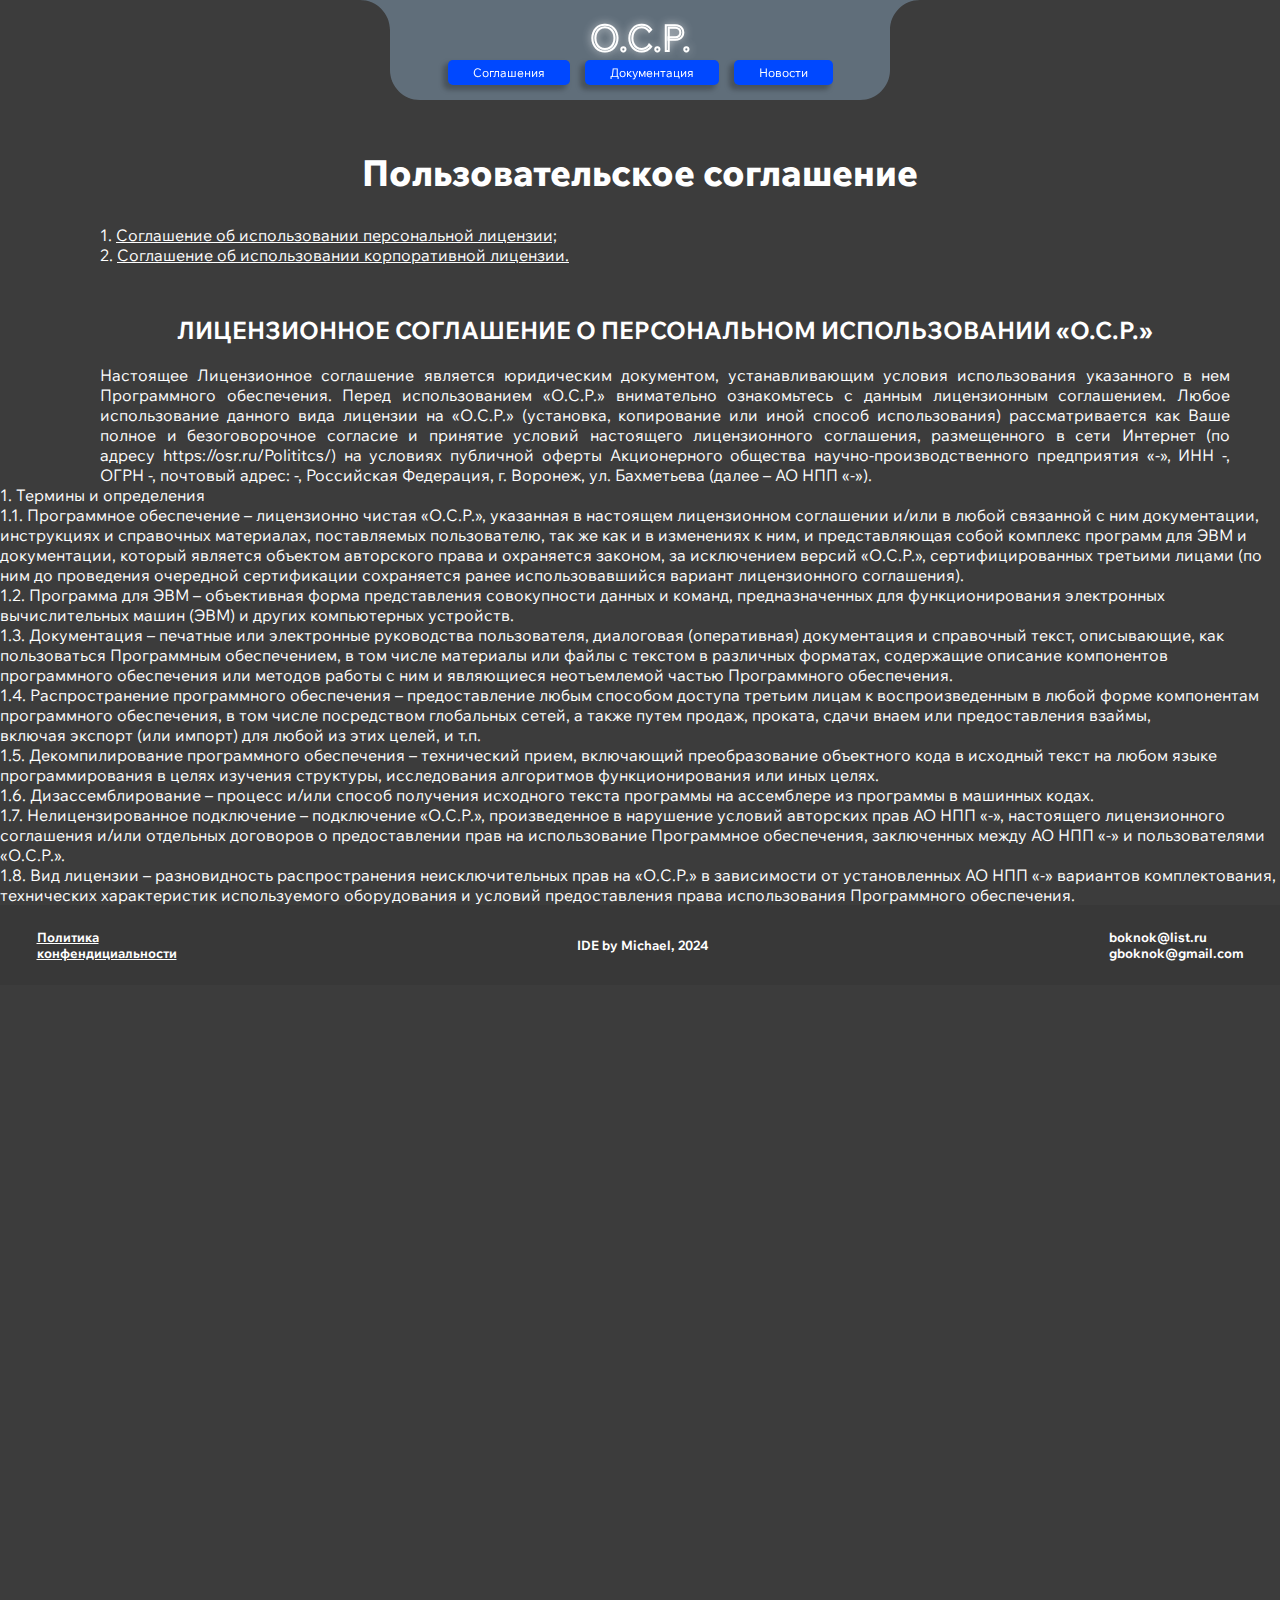
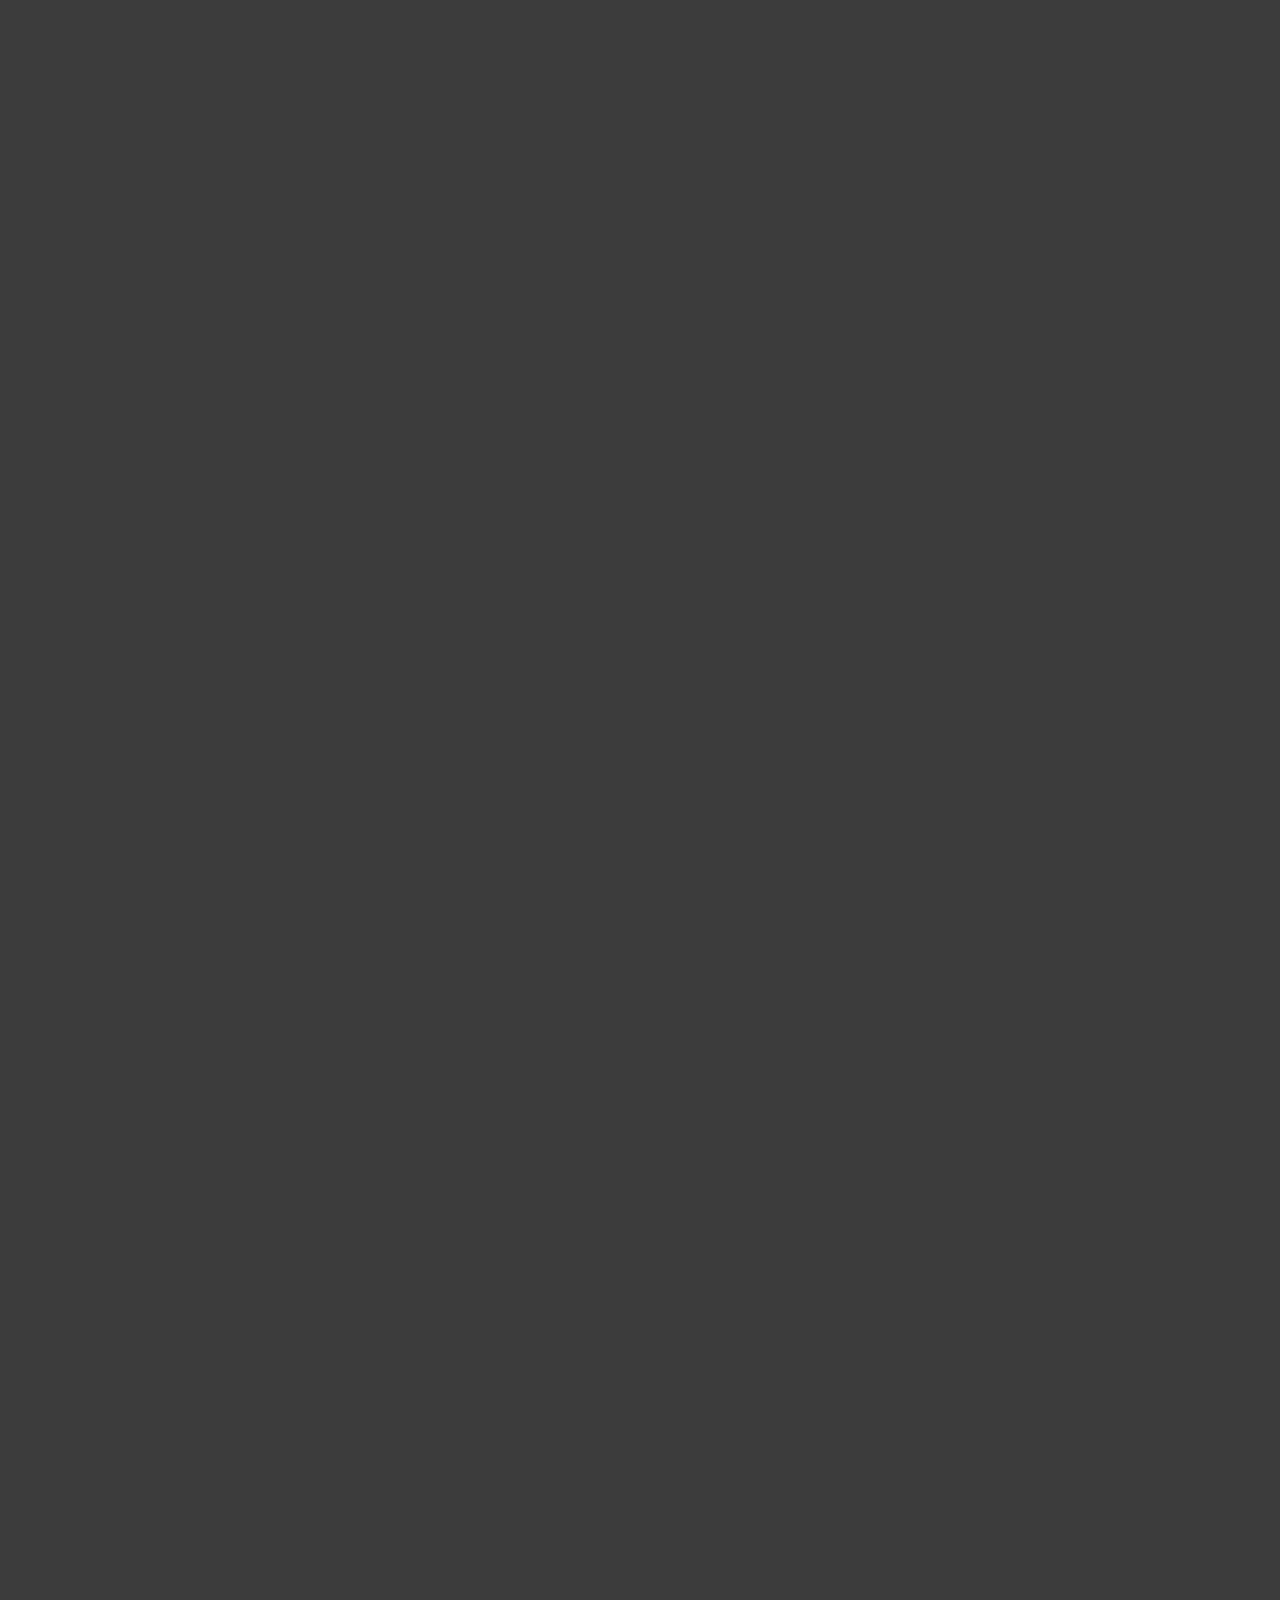
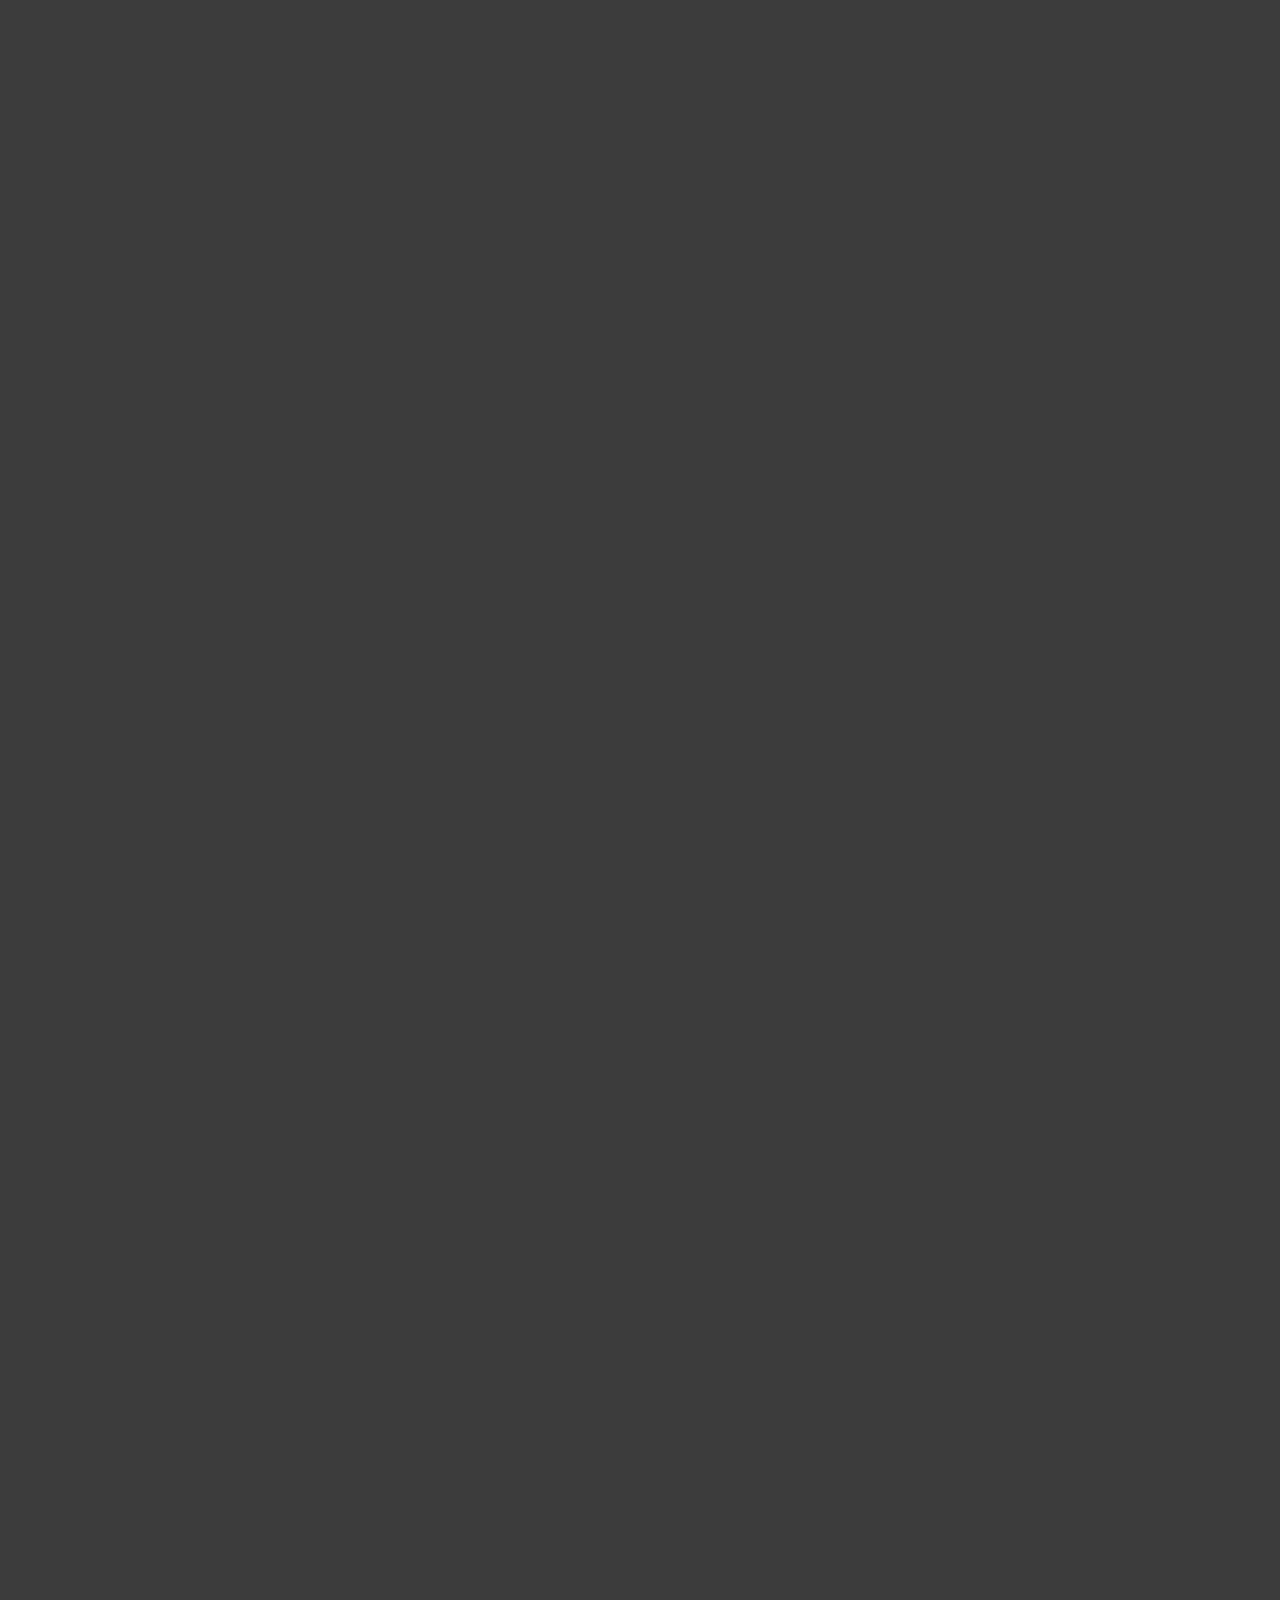
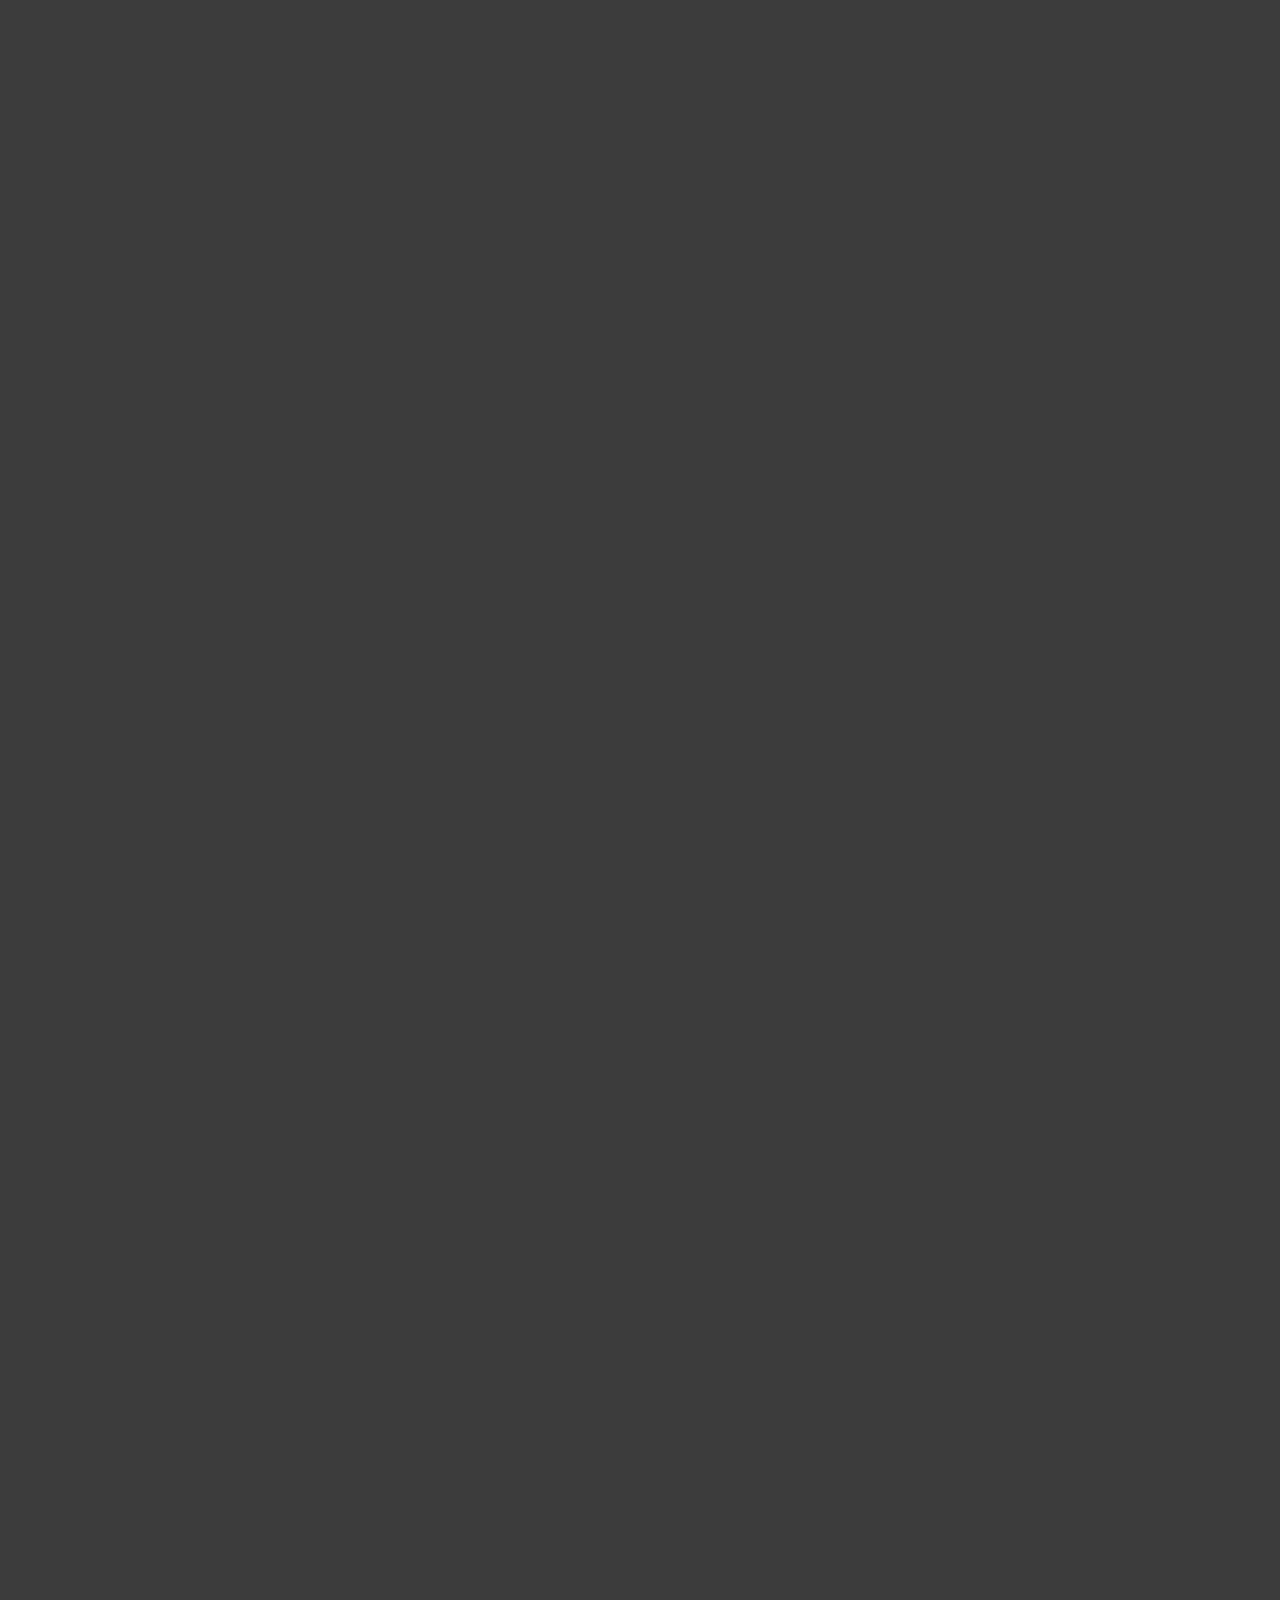
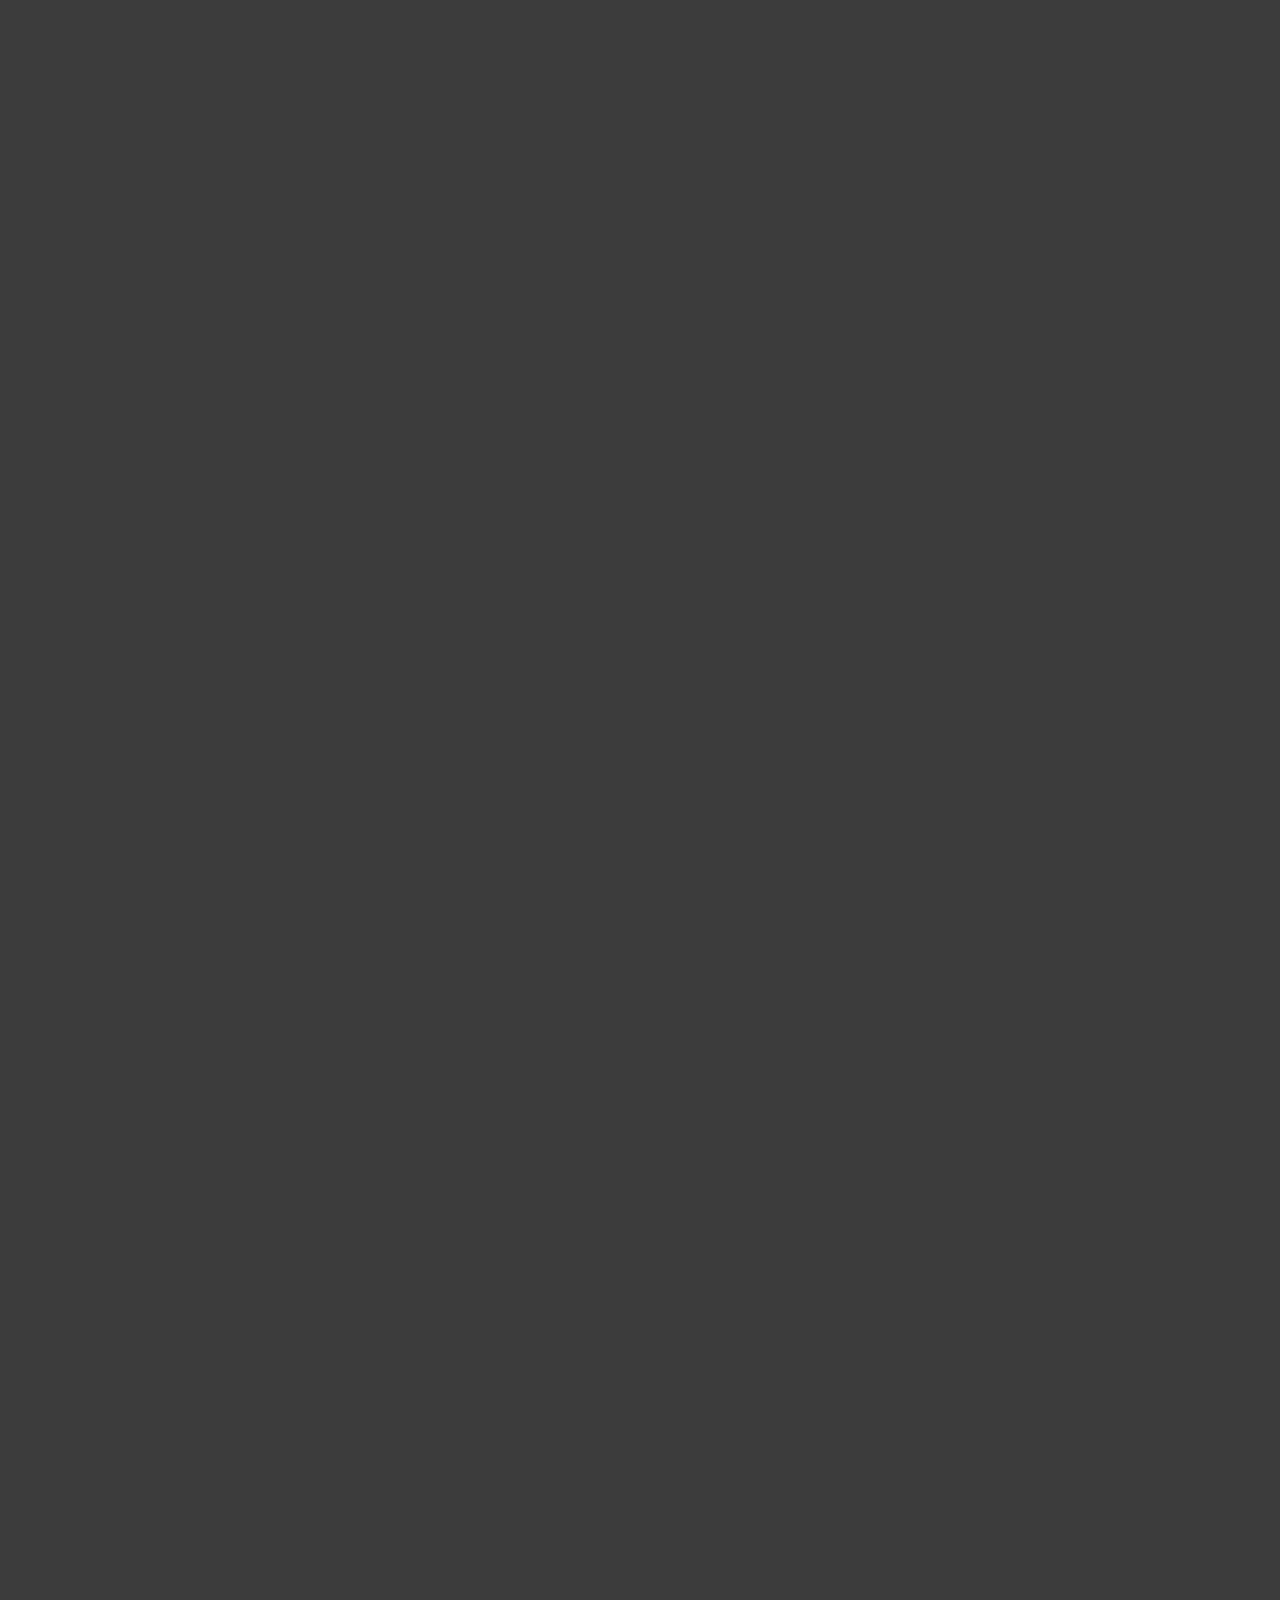
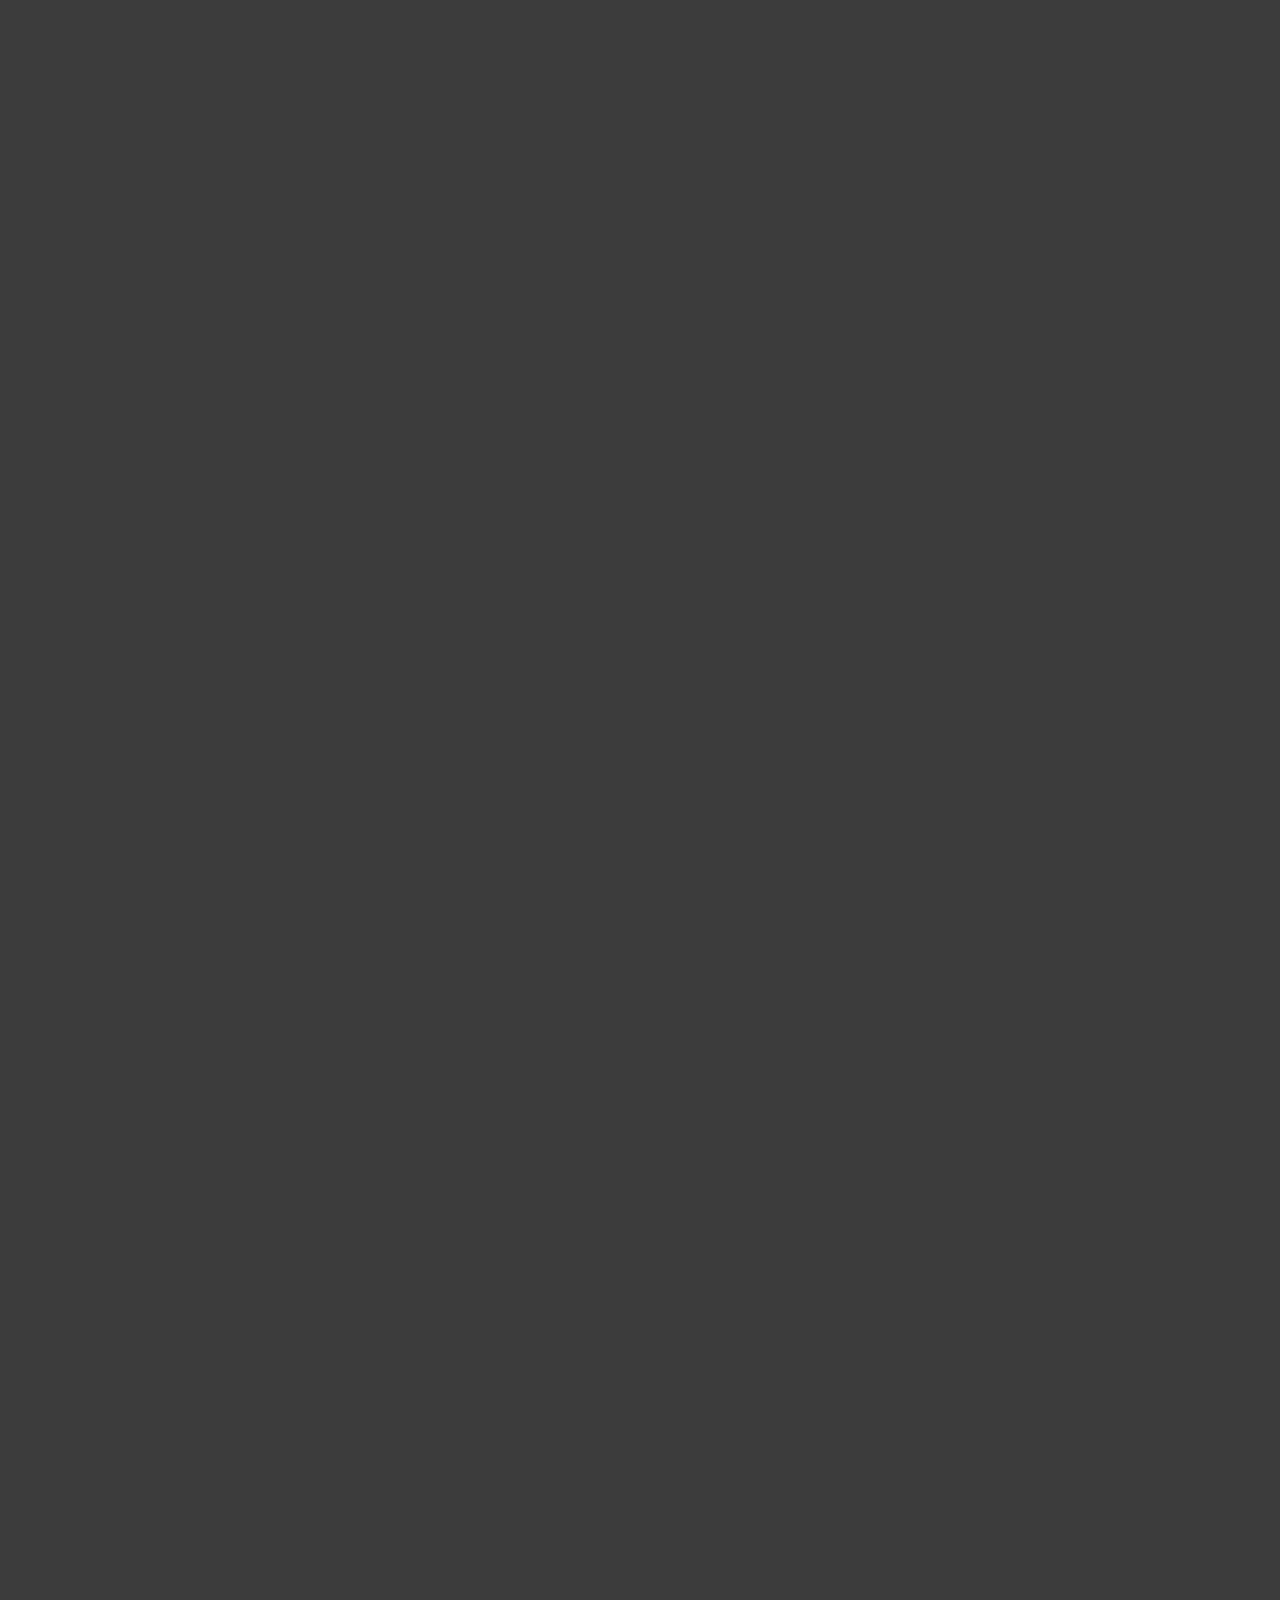
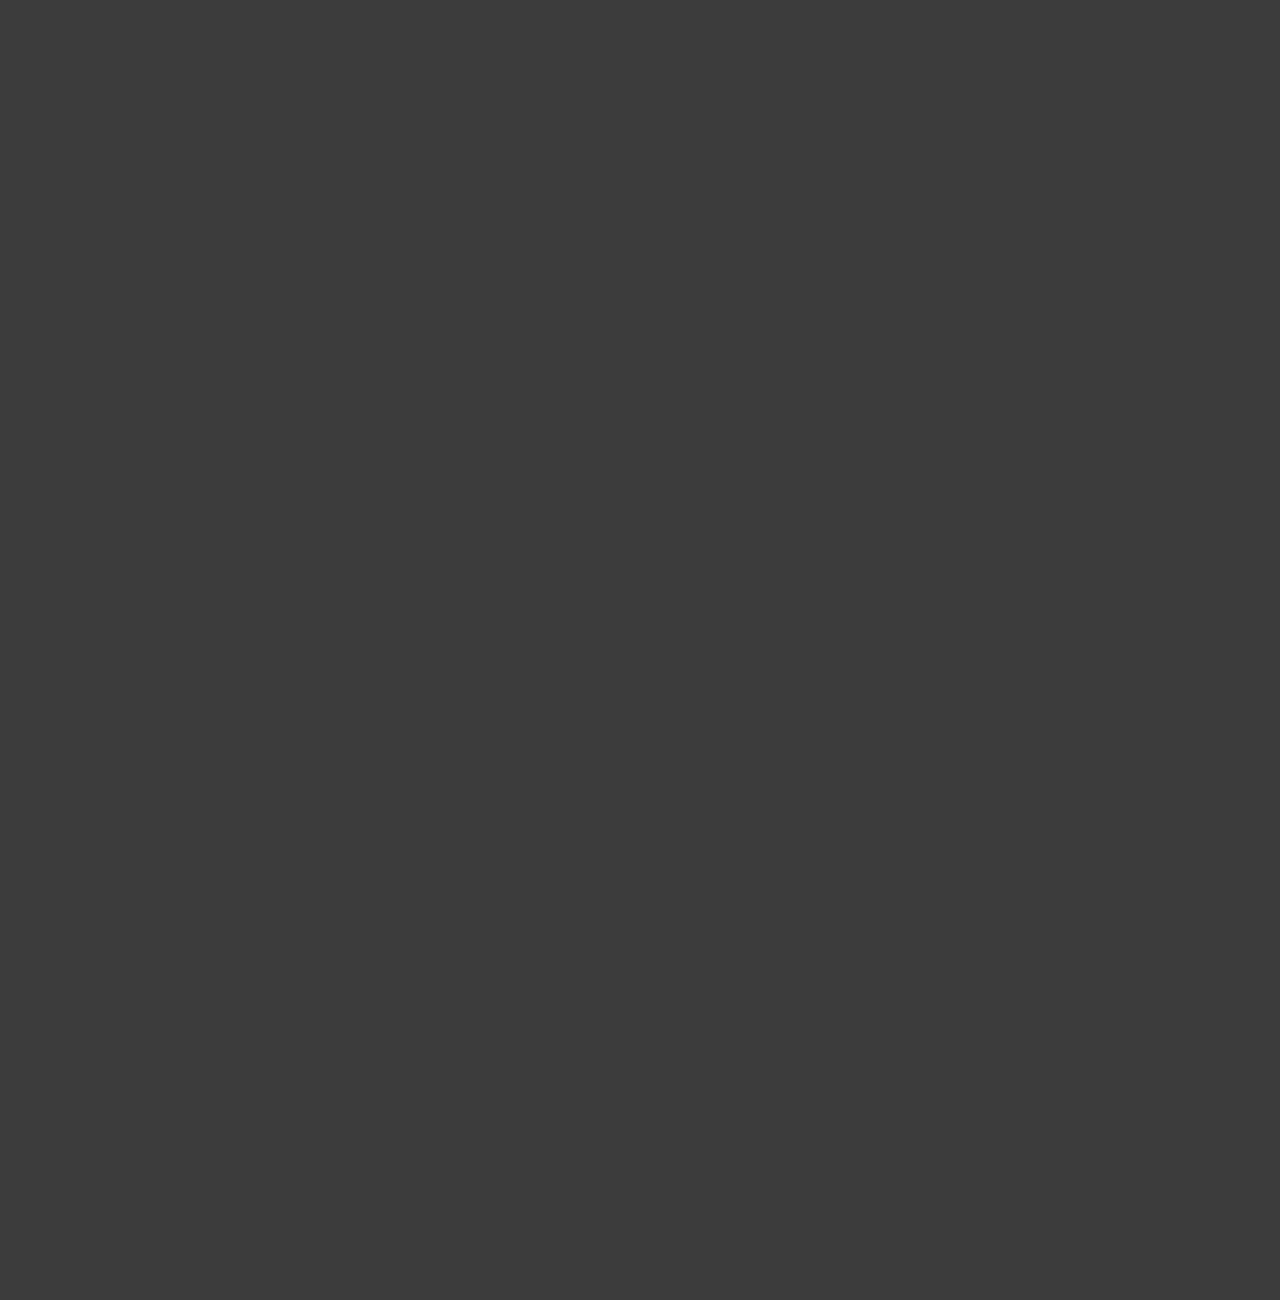
<file: Polititcs/index.html>
<!DOCTYPE html>
<html>

<!--Non visible, for header blur-->
<svg style="position: absolute; bottom: -10000px;" xmlns="http://www.w3.org/2000/svg">
    <clipPath id="header-back">
        <path
            d="M30 30V50L30 70C30 86.5685 43.4315 100 60 100H500C516.569 100 530 86.5685 530 70V50V30C530 13.4315 543.431 0 560 0H0C16.5685 0 30 13.4315 30 30Z" />
    </clipPath>
</svg>

<head>
    <meta charset="UTF-8">
    <meta name="viewport" content="width=device-width, initial-scale=1.0">
    <title>Соглашения</title>

    <link rel="stylesheet" href="style.css" />
    <link rel="stylesheet" href="../Static/Styles/default.css" />
</head>

<body>
    <div id="header-back-fake"></div>
    <header>
        <h1><a style="text-decoration: none; text-shadow: 0 0 10px white;" href="/">О.С.Р.</a></h1>
        <ul id="header-menu">
            <li><a href="#">Соглашения</a></li>
            <li><a href="#">Документация</a></li>
            <li><a href="#">Новости</a></li>
        </ul>
    </header>

    <h1 style="margin: 150px 0 0 0; font-weight: 800;">Пользовательское соглашение</h1>

    <ol id="list-markers" style="margin: 30px 0 0 0;">
        <li><a href=" #">Соглашение об использовании персональной лицензии;</a></li>
        <li><a href="#">Соглашение об использовании корпоративной лицензии.</a></li>
    </ol>

    <h2 style="text-transform: uppercase; margin-top: 50px; font-size: 24px; text-align: center;">Лицензионное
        соглашение о персональном использовании «о.с.р.»</h2>

    <p>Настоящее Лицензионное соглашение является юридическим документом, устанавливающим условия использования
        указанного в нем Программного обеспечения. Перед использованием «О.С.Р.» внимательно ознакомьтесь с
        данным лицензионным соглашением. Любое использование данного вида лицензии на «О.С.Р.» (установка, копирование
        или иной способ использования) рассматривается как Ваше полное и безоговорочное согласие и принятие условий
        настоящего лицензионного соглашения, размещенного в сети Интернет (по адресу https://osr.ru/Polititcs/) на
        условиях публичной оферты Акционерного общества научно-производственного предприятия «-», ИНН -, ОГРН -,
        почтовый адрес: -, Российская Федерация, г. Воронеж, ул.
        Бахметьева (далее – АО НПП «-»).
    </p>

    <ol>
        <li>Термины и определения
            <ol>
                <li>Программное обеспечение – лицензионно чистая «О.С.Р.», указанная в настоящем лицензионном соглашении
                    и/или
                    в любой связанной с ним документации, инструкциях и справочных материалах, поставляемых
                    пользователю,
                    так же
                    как и в изменениях к ним, и представляющая собой комплекс программ для ЭВМ и документации, который
                    является
                    объектом авторского права и охраняется законом, за исключением версий «О.С.Р.», сертифицированных
                    третьими
                    лицами (по ним до проведения очередной сертификации сохраняется ранее использовавшийся вариант
                    лицензионного
                    соглашения).</li>
                <li>Программа для ЭВМ – объективная форма представления совокупности данных и команд, предназначенных
                    для
                    функционирования электронных вычислительных машин (ЭВМ) и других компьютерных устройств.</li>
                <li>Документация – печатные или электронные руководства пользователя, диалоговая (оперативная)
                    документация
                    и
                    справочный текст, описывающие, как пользоваться Программным обеспечением, в том числе материалы или
                    файлы с
                    текстом в различных форматах, содержащие описание компонентов программного обеспечения или методов
                    работы с
                    ним и являющиеся неотъемлемой частью Программного обеспечения.</li>
                <li>Распространение программного обеспечения – предоставление любым способом доступа третьим лицам к
                    воспроизведенным в любой форме компонентам программного обеспечения, в том числе посредством
                    глобальных
                    сетей, а также путем продаж, проката, сдачи внаем или предоставления взаймы, включая экспорт (или
                    импорт)
                    для любой из этих целей, и т.п.</li>
                <li>Декомпилирование программного обеспечения – технический прием, включающий преобразование объектного
                    кода
                    в
                    исходный текст на любом языке программирования в целях изучения структуры, исследования алгоритмов
                    функционирования или иных целях.</li>
                <li>Дизассемблирование – процесс и/или способ получения исходного текста
                    программы на ассемблере из программы в машинных кодах.</li>
                <li>Нелицензированное подключение – подключение «О.С.Р.», произведенное в нарушение условий авторских
                    прав
                    АО
                    НПП «-», настоящего лицензионного соглашения и/или отдельных договоров о предоставлении прав на
                    использование Программное обеспечения, заключенных между АО НПП «-» и пользователями «О.С.Р.».
                </li>
                <li>Вид лицензии – разновидность распространения неисключительных прав на «О.С.Р.» в зависимости от
                    установленных АО НПП «-» вариантов комплектования, технических характеристик используемого
                    оборудования
                    и условий предоставления права использования Программного обеспечения.</li>
            </ol>
        </li>
    </ol>

    <footer>
        <h5><a href="#">Политика конфендициальности</a></h5>
        <h5>IDE by Michael, 2024</h5>
        <div>
            <h5>boknok@list.ru</h5>
            <h5>gboknok@gmail.com</h5>
        </div>
    </footer>
</body>

</html>
</file>
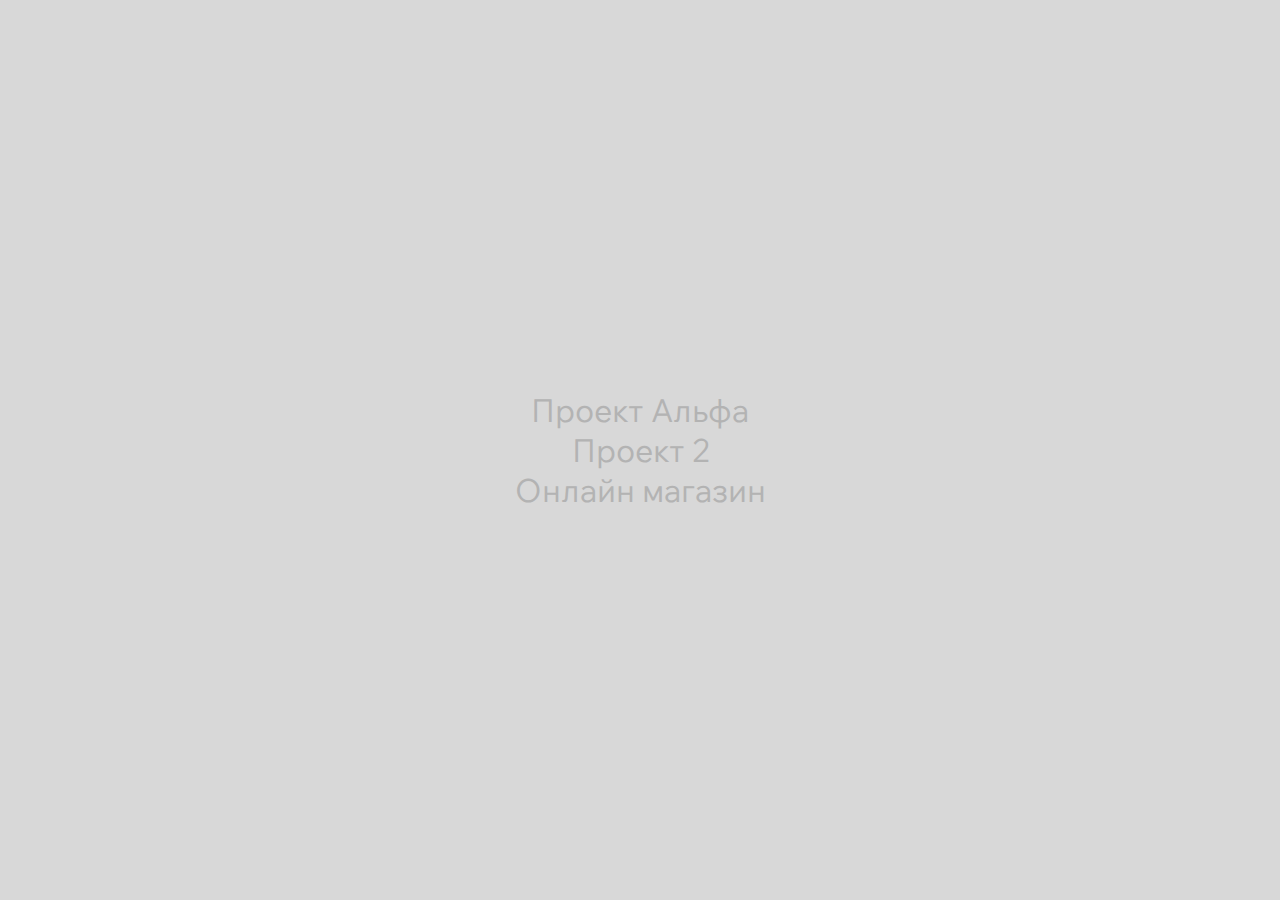
<file: Projects/index.html>
<!DOCTYPE html>
<html>

<head>
    <meta charset="utf-8" />
    <meta name="viewport" content="width=device-width, initial-scale=1">
    <title>MICHAEL HUB</title>

    <link rel="icon" id="favicon"/>

    <script src="index.js" type="module"></script>
    <link rel="stylesheet" href="style.css" />
    <link rel="stylesheet" href="../Static/Styles/default.css" />
</head>

<body>
    <ul>
        <li>Проект Альфа</li>
        <li>Проект 2</li>
        <li>Онлайн магазин</li>
    </ul>
</body>

</html>
</file>
<file: Polititcs/style.css>
h1 {
    text-align: center;

    font-weight: 100;
}

#list-markers li {
    margin: 0 0 0 100px;
}

p {
    margin: 20px 50px 0 100px;

    font-size: 16px;

    text-align: justify;
}

h2 {
    text-align: start;
    margin: 20px 50px 0 100px;
}

ol {
    list-style: none;
    counter-reset: li;
}

ol li:before {
    counter-increment: li;
    content: counters(li, ".") ". ";
}
</file>
<file: Static/Styles/default.css>
@font-face {
    font-family: "Wix Madefor Text";
    src: url("../Fonts/WixMadeforText.woff") format("woff");
    src: url("../Fonts/WixMadeforText.ttf") format("truetype");
}

* {
    padding: 0;
    margin: 0;

    font-family: Wix Madefor Text;

    color: white;
    background-color: transparent;
}

::-webkit-scrollbar {
    display: none;
}

#error-popup {
    opacity: 0;
    position: fixed;
    z-index: 5164;
    bottom: 10px;
    width: 100%;
    background-color: red;
    padding: 10px 100px;
    pointer-events: none;
}

html {
    scroll-behavior: smooth;
    scrollbar-width: none;

    background-color: #3C3C3C;

    --PrimaryBackgroundAlpha: rgba(120, 255, 165, 0.267);
}

header {
    position: absolute;
    top: 0;

    display: flex;
    flex-flow: column;
    justify-content: center;

    background: url(../Images/header.svg);
    background-repeat: no-repeat;
    background-position: 50% 0;

    width: 100%;
    height: 100px;

    text-align: center;
}

header>h1>a {
    text-decoration: none;
    color: transparent;
    -webkit-text-stroke: 2px white;
    text-shadow: 0 0 15px white;
}

#header-back-fake {
    position: absolute;
    top: 0;

    left: calc(50% - 560px / 2);
    z-index: 0;

    width: 560px;
    height: 100%;

    clip-path: url(#header-back);
    backdrop-filter: blur(15px);
}

#header-menu {
    display: flex;
    justify-content: center;
    gap: 15px;

    list-style: none;
}

#header-menu li {
    background-color: #0048FF;

    cursor: pointer;

    border-radius: 5px;
    padding: 5px 25px;

    font-size: 12px;

    box-shadow: -4px 4px 5px 1px rgba(0, 0, 0, 0.25);

    transition: background-color .25s ease-in-out;
}

#header-menu li a {
    text-decoration: none;
}

#header-menu li:hover {
    background-color: #ffffff46;
}

h1 {
    font-size: 36px;
}

footer {
    display: flex;
    justify-content: center;
    align-items: center;
    gap: 400px;

    background: #383838;
    height: 80px;
    width: 100%;
}

footer>h5:nth-child(1),
footer>div {
    flex-basis: 0;
}
</file>
<file: Projects/style.css>
html {
    height: 100%;
}

body {
    display: flex;
    flex-flow: column;
    align-items: center;
    justify-content: center;

    background: black;

    font-size: 24pt;

    height: 100%;
}

a {
    display: flex;
    align-items: center;

    text-decoration: none;

    text-shadow: white 2px 2px 5px;

    opacity: .75;
}

a:hover {
    opacity: 1;
    
    font-size: 28pt;
}

ul {
    list-style-type: none;

    width: 100%;
}

li {
    color: #b3b3b3;

    cursor: pointer;
    width: 100%;

    text-align: center;
}

li:hover {
    background: #282828;
}

@media (prefers-color-scheme: dark) {
    body {
        background: rgb(29, 29, 29);
    }
}

@media (prefers-color-scheme: light) {
    body {
        background: rgb(216, 216, 216);
    }
}
</file>
